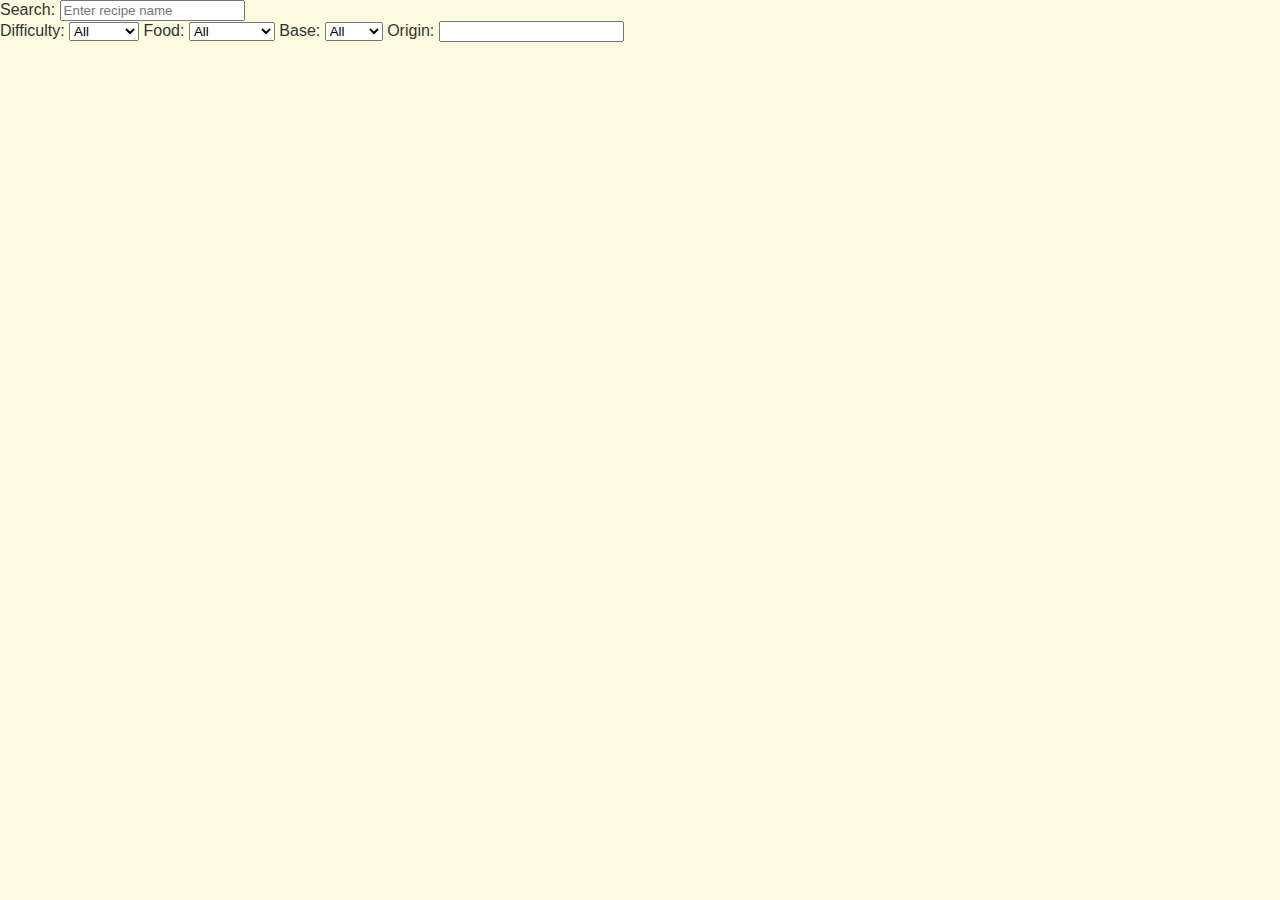
<file: cookingFilter.html>
<!DOCTYPE html>
<html lang="en">
  <head>
    <meta charset="UTF-8" />
    <meta name="viewport" content="width=device-width, initial-scale=1.0" />
    <title>My Cooking Recipes</title>
    <link rel="stylesheet" href="styles.css" />
  </head>
  <body>
    <div class="searchbar">
      <label for="search">Search:</label>
      <input type="text" id="search" placeholder="Enter recipe name" />
    </div>
    <div class="filter">
      <label for="difficulty">Difficulty:</label>
      <select id="difficulty">
        <option value="all">All</option>
        <option value="easy">Easy</option>
        <option value="medium">Medium</option>
        <option value="hard">Hard</option>
      </select>
      <label for="food">Food:</label>
      <select id="food">
        <option value="all">All</option>
        <option value="meat">Meat</option>
        <option value="vegetarian">Vegetarian</option>
        <option value="vegan">Vegan</option>
      </select>
      <label for="base">Base:</label>
      <select id="base">
        <option value="all">All</option>
        <option value="none">None</option>
        <option value="rice">Rice</option>
        <option value="bread">Bread</option>
        <option value="pasta">Pasta</option>
      </select>
      <label for="origin">Origin:</label>
      <input type="text" id="origin" />
    </div>

    <div class="grid-container" id="recipes-container">
      <!-- Recipes will be dynamically added here -->
    </div>

    <script src="scripts.js"></script>
  </body>
</html>
</file>
<file: styles.css>
/*------------------------------------------------------------------------------
  IMPORT & VARIABLES
------------------------------------------------------------------------------*/
/* Import Bebas Neue font */
@import url("https://fonts.googleapis.com/css2?family=Bebas+Neue&display=swap");

/* CSS Variables for colors */
:root {
  --dark-green: #457941;
  --light-green: #dfe8b9;
  --dark-grey: #333333;
  --light-grey: #c5cbdb;
  --background: #fefae0;
}

/*------------------------------------------------------------------------------
  GLOBAL STYLES
------------------------------------------------------------------------------*/
*,
*::before,
*::after {
  box-sizing: border-box;
}

body {
  height: 100%;
  font-family: Arial, Helvetica, sans-serif, serif;
  background-color: var(--background);
  color: var(--dark-grey);
  margin: 0;
}

h2 {
  font-family: "Bebas Neue", sans-serif;
  font-size: 4.5rem;
  font-weight: 500;
  line-height: 4.2rem;
  margin: 0;
  color: var(--dark-green);
  text-transform: uppercase;
}

h3 {
  font-family: Arial, Helvetica, sans-serif;
  font-size: 1rem;
  font-weight: 500;
  margin-bottom: 10px;
  color: var(--dark-green);
  text-transform: uppercase;
  white-space: pre-wrap;
}

p {
  font-family: "Bebas Neue", sans-serif;
  font-size: 1.5rem;
  font-weight: 400;
  margin: 0px;
  color: var(--dark-green);
}

a {
  font-family: Arial, Helvetica, sans-serif;
  font-size: 1rem;
  font-weight: 500;
  margin-bottom: 10px;
  color: var(--dark-green);
  text-decoration: underline;
}

/*------------------------------------------------------------------------------
  HEADER & TOP SECTION
------------------------------------------------------------------------------*/
.header {
  margin: 100px 8vw 40px 8vw;
}

.top-section {
  display: grid;
  grid-template-columns: repeat(6, 1fr);
}

.topbar {
  grid-column: 1 / -1;
  display: grid;
  grid-template-columns: repeat(6, 1fr);
  gap: 20px;
  align-items: center;
}

#applied-filters {
  grid-column: 2 / span 4;
  margin: 15px 0;
}

/*------------------------------------------------------------------------------
  BUTTONS & SEARCH INPUT
------------------------------------------------------------------------------*/

.button {
  background-color: var(--background);
  color: var(--dark-green);
  border: 2px solid var(--dark-green);
  border-radius: 20px;
  padding: 5px 10px;
  margin: 20px 10px 20px 0;
  font-size: 1rem;
  cursor: pointer;
  transition: background-color 0.3s, color 0.3s;
}

.button:hover {
  background-color: var(--light-green);
}

.filter-btn,
.add-button {
  width: 80px;
  height: 80px;
  background: none;
  border: 3px solid var(--dark-green);
  border-radius: 50%;
  cursor: pointer;
  display: flex;
  align-items: center;
  justify-content: center;
}

.close-button {
  width: 40px;
  height: 40px;
  position: absolute;
  top: 10px;
  right: 10px;
  background: none;
  border: 2px solid var(--dark-green);
  border-radius: 50%;
  cursor: pointer;
  display: flex;
  align-items: center;
  justify-content: center;
}

.in-image {
  top: -10px;
  right: -10px;
  z-index: 2;
  background-color: var(--light-green);
}

.close-button .icon {
  transform: scale(0.7);
}

.add-button {
  justify-self: right;
}

.filter-btn .icon {
  padding-top: 5px;
  transform: scale(0.8);
}

.add-button .icon {
  transform: scale(0.9);
}

.search {
  grid-column: 2 / span 4;
  height: 75px;
  background: none;
  border: 3px solid var(--dark-green);
  border-radius: 50px;
  font-size: 2rem;
  text-align: left;
  padding: 0 0 0 50px;
  color: var(--dark-green);
}

.filter-btn:hover,
.add-button:hover,
.search:hover {
  background: var(--light-green);
  transition: background-color 0.6s;
}

.search::placeholder {
  font-size: 2rem;
  color: var(--dark-green);
}

/*------------------------------------------------------------------------------
  APPLIED FILTER PILLS
------------------------------------------------------------------------------*/
.filter-pill {
  display: inline-block;
  background: var(--light-green);
  color: var(--dark-green);
  border-radius: 20px;
  padding: 10px 20px;
  margin: 0 20px 10px 0;
  font-size: 1rem;
}

.filter-pill .filter-pill-remove {
  margin-left: 5px;
  cursor: pointer;
  font-weight: bold;
}

/*------------------------------------------------------------------------------
  RECIPE GRID (MASONRY STYLE)
------------------------------------------------------------------------------*/
.grid-container {
  margin: 0 8vw 120px 8vw;
  column-gap: 20px;
  text-transform: uppercase;
}

/*------------------------------------------------------------------------------
  RECIPE CARD STYLES
------------------------------------------------------------------------------*/
.recipe-card {
  display: inline-block;
  width: 100%;
  aspect-ratio: 3 / 2;
  padding: 20px;
  border: 3px solid var(--dark-green);
  border-radius: 30px;
  background-color: var(--light-green);
  color: var(--dark-green);
  text-align: left;
  transition: transform 0.3s;
  margin-bottom: 20px;
}

.recipe-card:hover {
  transform: scale(1.02);
}

/* Card Sections */
.card-top {
  overflow: hidden;
  margin-bottom: 20px;
}

/*------------------------------------------------------------------------------
  IMAGE STYLES
------------------------------------------------------------------------------*/
/* Fix: Apply proper styling to both card and overlay images */
.card-top img,
.overlay-top img {
  width: 100%;
  max-height: 30vh;
  object-fit: cover;
  border-radius: 20px;
}

/* Card Middle: Recipe Title */
.card-middle {
  margin-bottom: 40px;
}

/* Card Bottom: Difficulty and Origin */
.card-bottom {
  display: grid;
  grid-template-columns: 1fr 1fr;
  gap: 20px;
}

.card-difficulty,
.card-origin {
  display: flex;
  flex-direction: column;
}

/* Difficulty dots */
.card-dots {
  display: flex;
  gap: 10px;
}

.dot {
  width: 20px;
  height: 20px;
  border-radius: 50%;
  border: 2px solid var(--dark-green);
  background-color: var(--background);
}

.dot.filled {
  background-color: var(--dark-green);
}

/*------------------------------------------------------------------------------
  OVERLAY STYLES (for both recipe and filter lightboxes)
------------------------------------------------------------------------------*/
.overlay {
  position: fixed;
  top: 0;
  left: 0;
  width: 100%;
  height: 100%;
  background-color: rgba(0, 0, 0, 0.7);
  display: flex;
  justify-content: center;
  align-items: center;
}

.overlay-content {
  background-color: var(--light-green);
  padding: 20px 20px 20px 20px;
  border: 3px solid var(--dark-green);
  border-radius: 30px;
  width: 100%;
  max-width: 600px;
  max-height: 90%;
  color: var(--dark-green);
  position: relative;
  box-sizing: border-box;
  overflow-y: auto;
  overflow-x: hidden;
  scrollbar-width: none;
  -ms-overflow-style: none;
}

/* Overlay Sections */
.overlay-top {
  position: relative;
  margin-bottom: 20px;
}

.overlay-bottom {
  display: grid;
  grid-template-columns: 1fr 1fr;
  column-gap: 60px;
  row-gap: 20px;
}

/* Full-width bottom details (recipe link and notes) */
.overlay-bottom-full {
  width: 220%;
  padding-top: 10px;
  border-top: 1px solid var(--dark-green);
}

.overlay-bottom-full {
  font-weight: 700;
  font-size: 2rem;
  margin-bottom: 5px;
  text-transform: uppercase;
  color: var(--dark-green);
}

.overlay-bottom-full p {
  word-break: break-all;
  white-space: normal;
  margin: 10px 0;
}

/* Overlay left/right text paragraphs */
.overlay-left p,
.overlay-right p {
  margin: 0 0 10px 0;
}

.recipe-text {
  background-color: var(--background);
  border-radius: 20px;
  border: 3px solid var(--dark-green);
  padding: 20px;
}

#recipe-text-output {
  white-space: pre-wrap;
  max-height: 180px; /* Adjust as needed */
  overflow-y: auto;
  padding: 10px;
  border: 1px solid var(--dark-green);
  border-radius: 10px;
}

/*------------------------------------------------------------------------------
  FILTER FORM STYLES (inside the lightbox)
------------------------------------------------------------------------------*/
.filter-form-grid {
  display: grid;
  grid-template-columns: 1fr 1fr;
  column-gap: 20px;
  margin-bottom: 20px;
}

.filter-field {
  width: 100%;
  display: block;
  font-weight: 700;
  margin-bottom: 5px;
}

.filter-field label {
  font-weight: 700;
  margin-bottom: 5px;
}

.filter-field textarea {
  background-color: var(--background);
}

.filter-field select,
.filter-field input,
.filter-field textarea {
  width: 100%;
  padding: 8px;
  border: 2px solid var(--dark-green);
  background-color: var(--background);
  border-radius: 5px;
  font-size: 1rem;
  box-sizing: border-box;
}

.input-notes {
  width: 100%;
  padding: 8px;
}

.label {
  margin-bottom: 30px;
}

/*------------------------------------------------------------------------------
  RESPONSIVE VALUES
------------------------------------------------------------------------------*/

@media (min-width: 2100px) {
  .grid-container {
    column-count: 5;
  }
}
@media (max-width: 2099px) and (min-width: 1700px) {
  .grid-container {
    column-count: 4;
  }
}
@media (max-width: 1699px) and (min-width: 1200px) {
  .grid-container {
    column-count: 3;
  }
}
@media (max-width: 1199px) and (min-width: 700px) {
  .grid-container {
    column-count: 2;
  }
  .header {
    margin-top: 60px;
  }
}
@media (max-width: 699px) {
  .grid-container {
    column-count: 1;
  }
  .overlay-content {
    max-width: 90vw;
  }
  .header {
    margin-top: 40px;
  }
  #applied-filters {
    grid-column: 1 / span 6;
  }
  .search {
    height: 50px;
    padding-left: 20px;
  }
  .search::placeholder {
    font-size: 1.7rem;
  }
  .filter-btn,
  .add-button {
    width: 50px;
    height: 50px;
  }
  .filter-btn .icon {
    padding-top: 5px;
    transform: scale(0.5);
  }
  .add-button .icon {
    transform: scale(0.6);
  }
  h2 {
    font-size: 3.5rem;
    line-height: 3.2rem;
  }
}

/*------------------------------------------------------------------------------
  CUSTOM SCROLLBAR & HIGHLIGHTING STYLES
------------------------------------------------------------------------------*/

::-webkit-scrollbar {
  width: 10px;
}

.overlay-content::-webkit-scrollbar {
  display: none;
}

::-webkit-scrollbar-track {
  background: var(--light-green);
}

::-webkit-scrollbar-thumb {
  background: var(--dark-green);
}

::selection {
  background-color: var(--dark-green);
  color: var(--light-green);
}

::-moz-selection {
  background-color: var(--dark-green);
  color: var(--light-green);
}
</file>
